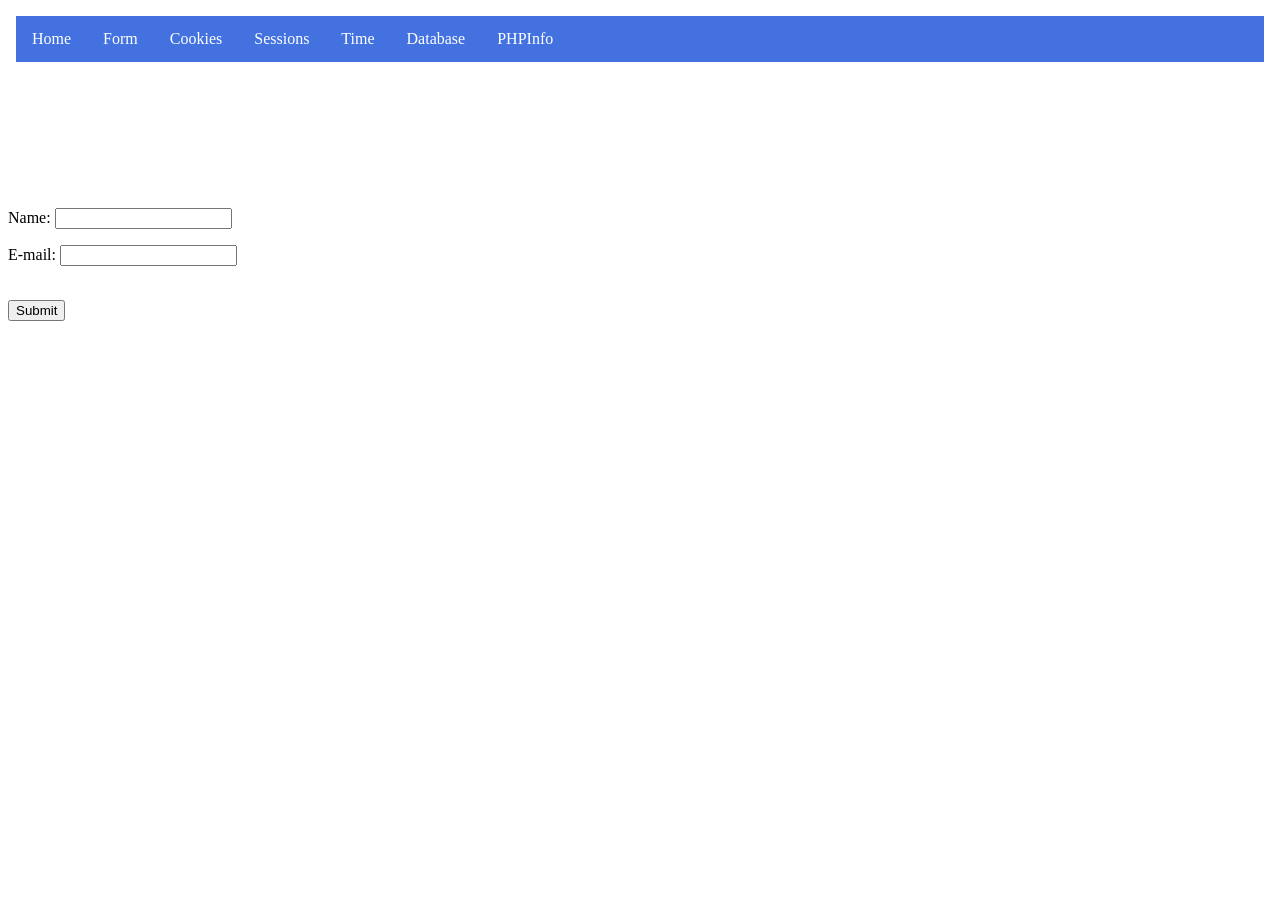
<file: web_dev/Project2/post.html>
<html>
<body>
<iframe src="menu.html" width="100%" height="200px" style="border:0";></iframe><br>

<form action="post.php" method="post">
Name: <input type="text" name="name"><br>
<p>E-mail: <input type="text" name="email"></p><br>
<input type="submit">
</form>

</body>
</html>
</file>
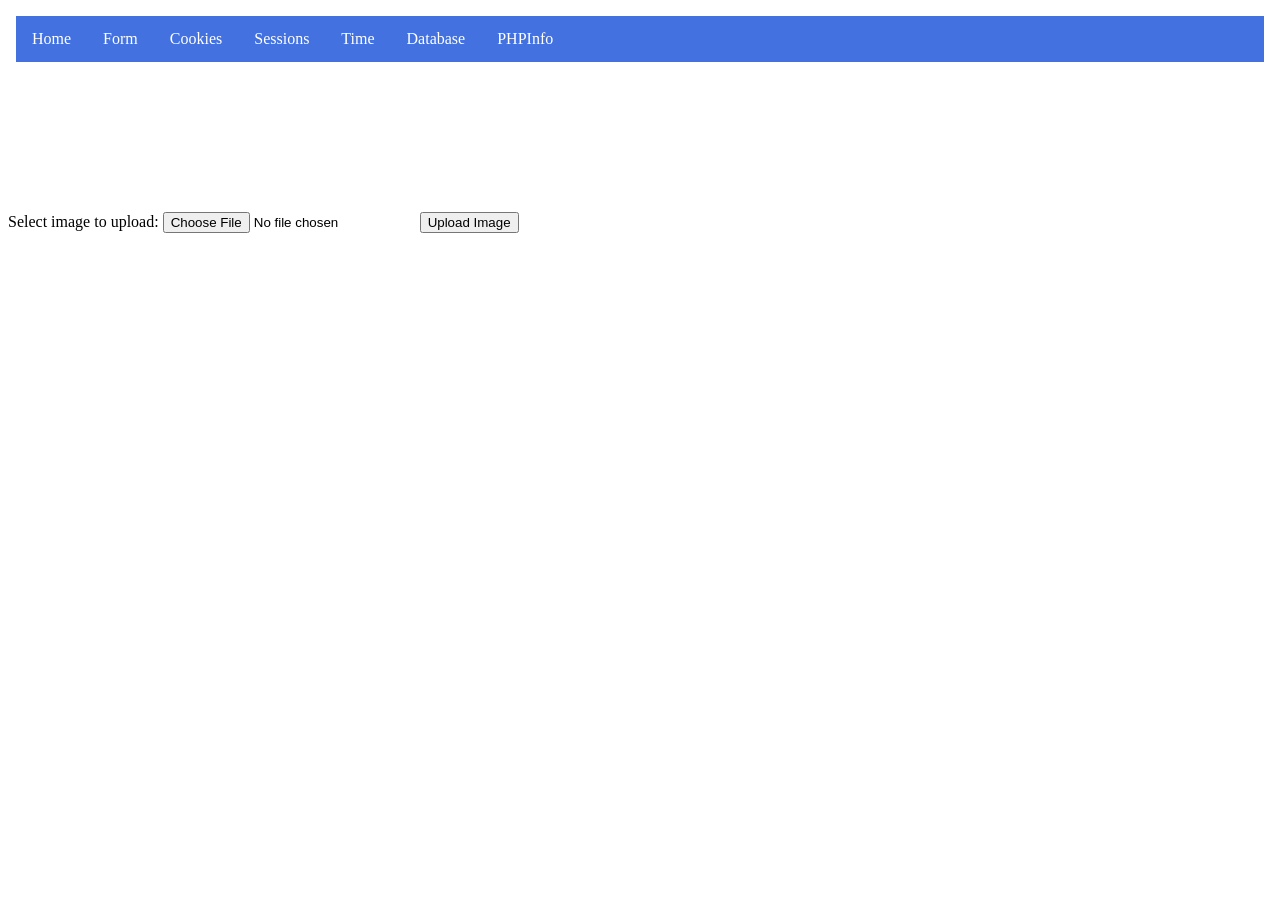
<file: web_dev/Project2/upload.html>
<!DOCTYPE html>
<html>
<body>
<iframe src="menu.html" width="100%" height="200px" style="border:0";></iframe><br>

<form action="upload.php" method="post" enctype="multipart/form-data">
    Select image to upload:
    <input type="file" name="fileToUpload" id="fileToUpload">
    <input type="submit" value="Upload Image" name="submit">
</form>

</body>
</html>
</file>
